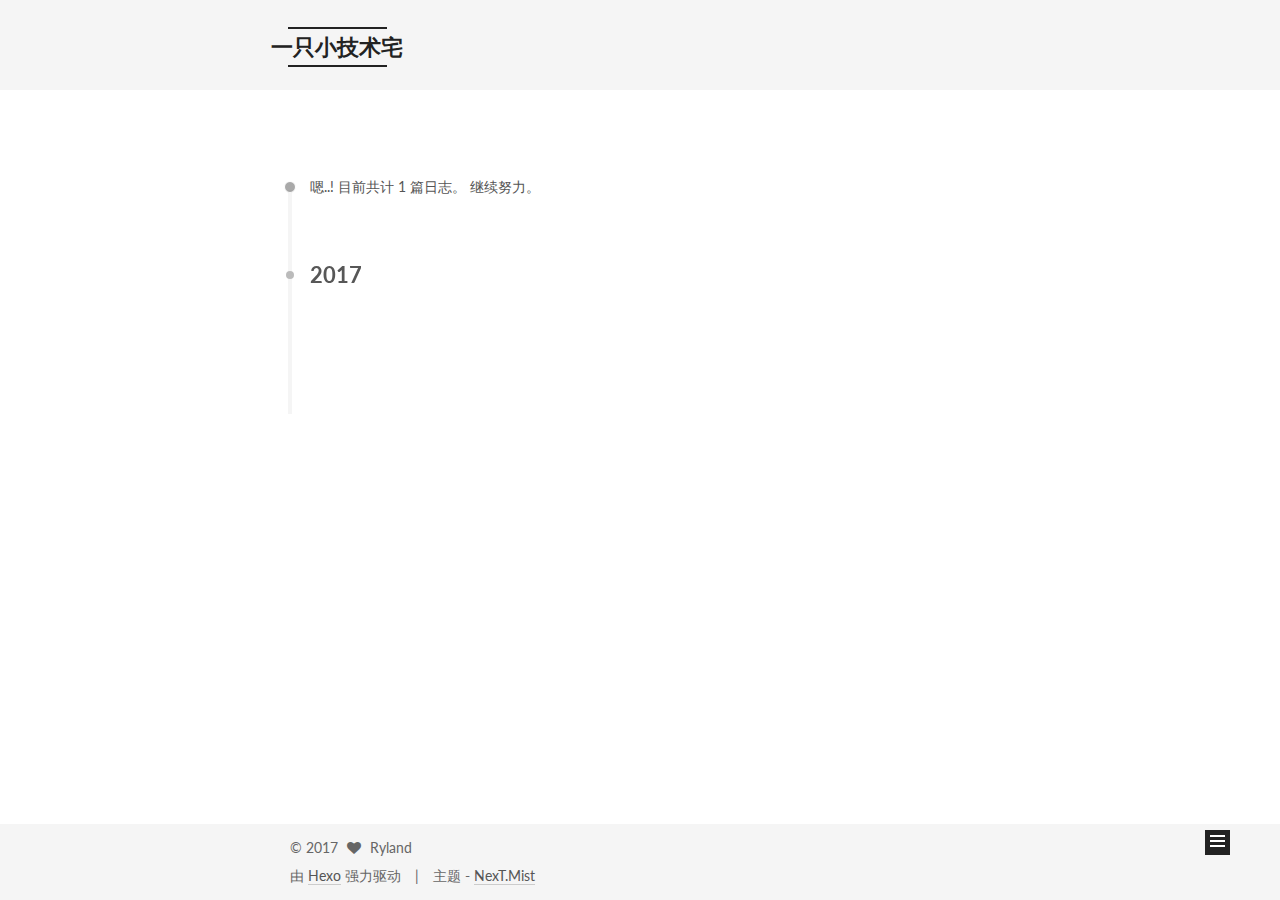
<file: archives/index.html>
<!doctype html>



  


<html class="theme-next mist use-motion" lang="zh-Hans">
<head>
  <meta charset="UTF-8"/>
<meta http-equiv="X-UA-Compatible" content="IE=edge" />
<meta name="viewport" content="width=device-width, initial-scale=1, maximum-scale=1"/>



<meta http-equiv="Cache-Control" content="no-transform" />
<meta http-equiv="Cache-Control" content="no-siteapp" />















  
  
  <link href="/lib/fancybox/source/jquery.fancybox.css?v=2.1.5" rel="stylesheet" type="text/css" />




  
  
  
  

  
    
    
  

  

  

  

  

  
    
    
    <link href="//fonts.googleapis.com/css?family=Lato:300,300italic,400,400italic,700,700italic&subset=latin,latin-ext" rel="stylesheet" type="text/css">
  






<link href="/lib/font-awesome/css/font-awesome.min.css?v=4.6.2" rel="stylesheet" type="text/css" />

<link href="/css/main.css?v=5.1.0" rel="stylesheet" type="text/css" />


  <meta name="keywords" content="Hexo, NexT" />








  <link rel="shortcut icon" type="image/x-icon" href="/favicon.ico?v=5.1.0" />






<meta name="description" content="乐观、爱音乐">
<meta property="og:type" content="website">
<meta property="og:title" content="一只小技术宅">
<meta property="og:url" content="https://ryang1208.github.io/archives/index.html">
<meta property="og:site_name" content="一只小技术宅">
<meta property="og:description" content="乐观、爱音乐">
<meta name="twitter:card" content="summary">
<meta name="twitter:title" content="一只小技术宅">
<meta name="twitter:description" content="乐观、爱音乐">



<script type="text/javascript" id="hexo.configurations">
  var NexT = window.NexT || {};
  var CONFIG = {
    root: '/',
    scheme: 'Mist',
    sidebar: {"position":"left","display":"post"},
    fancybox: true,
    motion: true,
    duoshuo: {
      userId: '0',
      author: '博主'
    },
    algolia: {
      applicationID: '',
      apiKey: '',
      indexName: '',
      hits: {"per_page":10},
      labels: {"input_placeholder":"Search for Posts","hits_empty":"We didn't find any results for the search: ${query}","hits_stats":"${hits} results found in ${time} ms"}
    }
  };
</script>



  <link rel="canonical" href="https://ryang1208.github.io/archives/"/>





  <title> 归档 | 一只小技术宅 </title>
</head>

<body itemscope itemtype="http://schema.org/WebPage" lang="zh-Hans">

  














  
  
    
  

  <div class="container one-collumn sidebar-position-left  page-archive  ">
    <div class="headband"></div>

    <header id="header" class="header" itemscope itemtype="http://schema.org/WPHeader">
      <div class="header-inner"><div class="site-brand-wrapper">
  <div class="site-meta ">
    

    <div class="custom-logo-site-title">
      <a href="/"  class="brand" rel="start">
        <span class="logo-line-before"><i></i></span>
        <span class="site-title">一只小技术宅</span>
        <span class="logo-line-after"><i></i></span>
      </a>
    </div>
      
        <p class="site-subtitle">挣扎在codeing之中无法自拔</p>
      
  </div>

  <div class="site-nav-toggle">
    <button>
      <span class="btn-bar"></span>
      <span class="btn-bar"></span>
      <span class="btn-bar"></span>
    </button>
  </div>
</div>

<nav class="site-nav">
  

  
    <ul id="menu" class="menu">
      
        
        <li class="menu-item menu-item-home">
          <a href="/" rel="section">
            
              <i class="menu-item-icon fa fa-fw fa-home"></i> <br />
            
            首页
          </a>
        </li>
      
        
        <li class="menu-item menu-item-archives">
          <a href="/archives" rel="section">
            
              <i class="menu-item-icon fa fa-fw fa-archive"></i> <br />
            
            归档
          </a>
        </li>
      
        
        <li class="menu-item menu-item-tags">
          <a href="/tags" rel="section">
            
              <i class="menu-item-icon fa fa-fw fa-tags"></i> <br />
            
            标签
          </a>
        </li>
      

      
    </ul>
  

  
</nav>



 </div>
    </header>

    <main id="main" class="main">
      <div class="main-inner">
        <div class="content-wrap">
          <div id="content" class="content">
            

  <section id="posts" class="posts-collapse">
    <span class="archive-move-on"></span>

    <span class="archive-page-counter">
      
      
      
        
      
      嗯..! 目前共计 1 篇日志。 继续努力。
    </span>

    

      
      
      

      
        
        <div class="collection-title">
          <h2 class="archive-year motion-element" id="archive-year-2017">2017</h2>
        </div>
      
      

      

  <article class="post post-type-normal" itemscope itemtype="http://schema.org/Article">
    <header class="post-header">

      <h1 class="post-title">
        
            <a class="post-title-link" href="/2017/02/21/hello-world/" itemprop="url">
              
                <span itemprop="name">Hello World</span>
              
            </a>
        
      </h1>

      <div class="post-meta">
        <time class="post-time" itemprop="dateCreated"
              datetime="2017-02-21T22:09:21+08:00"
              content="2017-02-21" >
          02-21
        </time>
      </div>

    </header>
  </article>



    

  </section>

  


          
          </div>
          


          

        </div>
        
          
  
  <div class="sidebar-toggle">
    <div class="sidebar-toggle-line-wrap">
      <span class="sidebar-toggle-line sidebar-toggle-line-first"></span>
      <span class="sidebar-toggle-line sidebar-toggle-line-middle"></span>
      <span class="sidebar-toggle-line sidebar-toggle-line-last"></span>
    </div>
  </div>

  <aside id="sidebar" class="sidebar">
    <div class="sidebar-inner">

      

      

      <section class="site-overview sidebar-panel sidebar-panel-active">
        <div class="site-author motion-element" itemprop="author" itemscope itemtype="http://schema.org/Person">
          <img class="site-author-image" itemprop="image"
               src="/images/avatar.gif"
               alt="Ryland" />
          <p class="site-author-name" itemprop="name">Ryland</p>
           
              <p class="site-description motion-element" itemprop="description">乐观、爱音乐</p>
          
        </div>
        <nav class="site-state motion-element">
        
          
            <div class="site-state-item site-state-posts">
              <a href="/archives">
                <span class="site-state-item-count">1</span>
                <span class="site-state-item-name">日志</span>
              </a>
            </div>
          

          

          

        </nav>

        

        <div class="links-of-author motion-element">
          
        </div>

        
        

        
        

        


      </section>

      

    </div>
  </aside>


        
      </div>
    </main>

    <footer id="footer" class="footer">
      <div class="footer-inner">
        <div class="copyright" >
  
  &copy; 
  <span itemprop="copyrightYear">2017</span>
  <span class="with-love">
    <i class="fa fa-heart"></i>
  </span>
  <span class="author" itemprop="copyrightHolder">Ryland</span>
</div>


<div class="powered-by">
  由 <a class="theme-link" href="https://hexo.io">Hexo</a> 强力驱动
</div>

<div class="theme-info">
  主题 -
  <a class="theme-link" href="https://github.com/iissnan/hexo-theme-next">
    NexT.Mist
  </a>
</div>


        

        
      </div>
    </footer>

    <div class="back-to-top">
      <i class="fa fa-arrow-up"></i>
    </div>
  </div>

  

<script type="text/javascript">
  if (Object.prototype.toString.call(window.Promise) !== '[object Function]') {
    window.Promise = null;
  }
</script>









  




  
  <script type="text/javascript" src="/lib/jquery/index.js?v=2.1.3"></script>

  
  <script type="text/javascript" src="/lib/fastclick/lib/fastclick.min.js?v=1.0.6"></script>

  
  <script type="text/javascript" src="/lib/jquery_lazyload/jquery.lazyload.js?v=1.9.7"></script>

  
  <script type="text/javascript" src="/lib/velocity/velocity.min.js?v=1.2.1"></script>

  
  <script type="text/javascript" src="/lib/velocity/velocity.ui.min.js?v=1.2.1"></script>

  
  <script type="text/javascript" src="/lib/fancybox/source/jquery.fancybox.pack.js?v=2.1.5"></script>


  


  <script type="text/javascript" src="/js/src/utils.js?v=5.1.0"></script>

  <script type="text/javascript" src="/js/src/motion.js?v=5.1.0"></script>



  
  

  
  
    <script type="text/javascript" id="motion.page.archive">
      $('.archive-year').velocity('transition.slideLeftIn');
    </script>
  


  


  <script type="text/javascript" src="/js/src/bootstrap.js?v=5.1.0"></script>



  



  




	





  





  





  



  
  

  

  

  

  


</body>
</html>
</file>
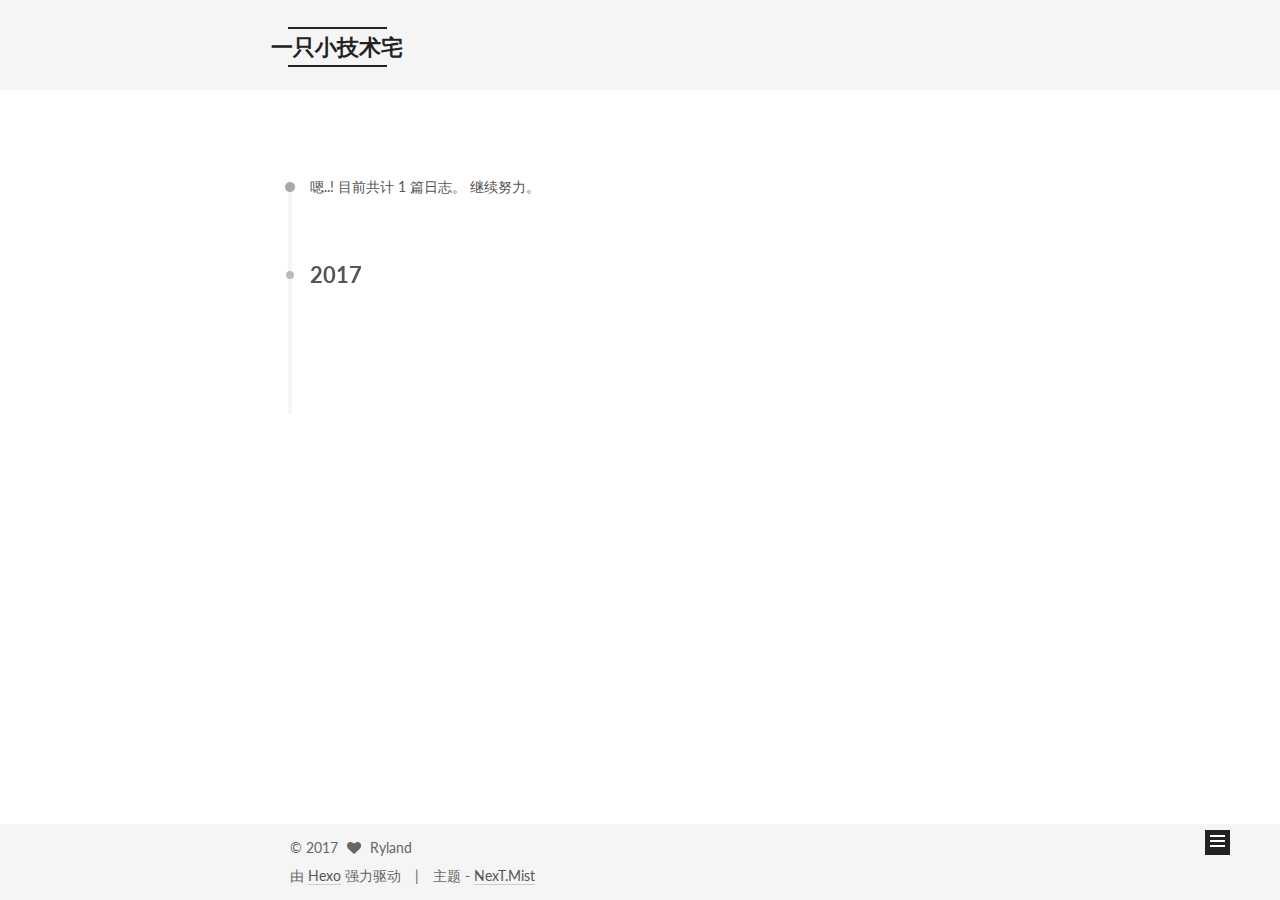
<file: archives/2017/index.html>
<!doctype html>



  


<html class="theme-next mist use-motion" lang="zh-Hans">
<head>
  <meta charset="UTF-8"/>
<meta http-equiv="X-UA-Compatible" content="IE=edge" />
<meta name="viewport" content="width=device-width, initial-scale=1, maximum-scale=1"/>



<meta http-equiv="Cache-Control" content="no-transform" />
<meta http-equiv="Cache-Control" content="no-siteapp" />















  
  
  <link href="/lib/fancybox/source/jquery.fancybox.css?v=2.1.5" rel="stylesheet" type="text/css" />




  
  
  
  

  
    
    
  

  

  

  

  

  
    
    
    <link href="//fonts.googleapis.com/css?family=Lato:300,300italic,400,400italic,700,700italic&subset=latin,latin-ext" rel="stylesheet" type="text/css">
  






<link href="/lib/font-awesome/css/font-awesome.min.css?v=4.6.2" rel="stylesheet" type="text/css" />

<link href="/css/main.css?v=5.1.0" rel="stylesheet" type="text/css" />


  <meta name="keywords" content="Hexo, NexT" />








  <link rel="shortcut icon" type="image/x-icon" href="/favicon.ico?v=5.1.0" />






<meta name="description" content="乐观、爱音乐">
<meta property="og:type" content="website">
<meta property="og:title" content="一只小技术宅">
<meta property="og:url" content="https://ryang1208.github.io/archives/2017/index.html">
<meta property="og:site_name" content="一只小技术宅">
<meta property="og:description" content="乐观、爱音乐">
<meta name="twitter:card" content="summary">
<meta name="twitter:title" content="一只小技术宅">
<meta name="twitter:description" content="乐观、爱音乐">



<script type="text/javascript" id="hexo.configurations">
  var NexT = window.NexT || {};
  var CONFIG = {
    root: '/',
    scheme: 'Mist',
    sidebar: {"position":"left","display":"post"},
    fancybox: true,
    motion: true,
    duoshuo: {
      userId: '0',
      author: '博主'
    },
    algolia: {
      applicationID: '',
      apiKey: '',
      indexName: '',
      hits: {"per_page":10},
      labels: {"input_placeholder":"Search for Posts","hits_empty":"We didn't find any results for the search: ${query}","hits_stats":"${hits} results found in ${time} ms"}
    }
  };
</script>



  <link rel="canonical" href="https://ryang1208.github.io/archives/2017/"/>





  <title> 归档 | 一只小技术宅 </title>
</head>

<body itemscope itemtype="http://schema.org/WebPage" lang="zh-Hans">

  














  
  
    
  

  <div class="container one-collumn sidebar-position-left  page-archive  ">
    <div class="headband"></div>

    <header id="header" class="header" itemscope itemtype="http://schema.org/WPHeader">
      <div class="header-inner"><div class="site-brand-wrapper">
  <div class="site-meta ">
    

    <div class="custom-logo-site-title">
      <a href="/"  class="brand" rel="start">
        <span class="logo-line-before"><i></i></span>
        <span class="site-title">一只小技术宅</span>
        <span class="logo-line-after"><i></i></span>
      </a>
    </div>
      
        <p class="site-subtitle">挣扎在codeing之中无法自拔</p>
      
  </div>

  <div class="site-nav-toggle">
    <button>
      <span class="btn-bar"></span>
      <span class="btn-bar"></span>
      <span class="btn-bar"></span>
    </button>
  </div>
</div>

<nav class="site-nav">
  

  
    <ul id="menu" class="menu">
      
        
        <li class="menu-item menu-item-home">
          <a href="/" rel="section">
            
              <i class="menu-item-icon fa fa-fw fa-home"></i> <br />
            
            首页
          </a>
        </li>
      
        
        <li class="menu-item menu-item-archives">
          <a href="/archives" rel="section">
            
              <i class="menu-item-icon fa fa-fw fa-archive"></i> <br />
            
            归档
          </a>
        </li>
      
        
        <li class="menu-item menu-item-tags">
          <a href="/tags" rel="section">
            
              <i class="menu-item-icon fa fa-fw fa-tags"></i> <br />
            
            标签
          </a>
        </li>
      

      
    </ul>
  

  
</nav>



 </div>
    </header>

    <main id="main" class="main">
      <div class="main-inner">
        <div class="content-wrap">
          <div id="content" class="content">
            

  <section id="posts" class="posts-collapse">
    <span class="archive-move-on"></span>

    <span class="archive-page-counter">
      
      
      
        
      
      嗯..! 目前共计 1 篇日志。 继续努力。
    </span>

    

      
      
      

      
        
        <div class="collection-title">
          <h2 class="archive-year motion-element" id="archive-year-2017">2017</h2>
        </div>
      
      

      

  <article class="post post-type-normal" itemscope itemtype="http://schema.org/Article">
    <header class="post-header">

      <h1 class="post-title">
        
            <a class="post-title-link" href="/2017/02/21/hello-world/" itemprop="url">
              
                <span itemprop="name">Hello World</span>
              
            </a>
        
      </h1>

      <div class="post-meta">
        <time class="post-time" itemprop="dateCreated"
              datetime="2017-02-21T22:09:21+08:00"
              content="2017-02-21" >
          02-21
        </time>
      </div>

    </header>
  </article>



    

  </section>

  


          
          </div>
          


          

        </div>
        
          
  
  <div class="sidebar-toggle">
    <div class="sidebar-toggle-line-wrap">
      <span class="sidebar-toggle-line sidebar-toggle-line-first"></span>
      <span class="sidebar-toggle-line sidebar-toggle-line-middle"></span>
      <span class="sidebar-toggle-line sidebar-toggle-line-last"></span>
    </div>
  </div>

  <aside id="sidebar" class="sidebar">
    <div class="sidebar-inner">

      

      

      <section class="site-overview sidebar-panel sidebar-panel-active">
        <div class="site-author motion-element" itemprop="author" itemscope itemtype="http://schema.org/Person">
          <img class="site-author-image" itemprop="image"
               src="/images/avatar.gif"
               alt="Ryland" />
          <p class="site-author-name" itemprop="name">Ryland</p>
           
              <p class="site-description motion-element" itemprop="description">乐观、爱音乐</p>
          
        </div>
        <nav class="site-state motion-element">
        
          
            <div class="site-state-item site-state-posts">
              <a href="/archives">
                <span class="site-state-item-count">1</span>
                <span class="site-state-item-name">日志</span>
              </a>
            </div>
          

          

          

        </nav>

        

        <div class="links-of-author motion-element">
          
        </div>

        
        

        
        

        


      </section>

      

    </div>
  </aside>


        
      </div>
    </main>

    <footer id="footer" class="footer">
      <div class="footer-inner">
        <div class="copyright" >
  
  &copy; 
  <span itemprop="copyrightYear">2017</span>
  <span class="with-love">
    <i class="fa fa-heart"></i>
  </span>
  <span class="author" itemprop="copyrightHolder">Ryland</span>
</div>


<div class="powered-by">
  由 <a class="theme-link" href="https://hexo.io">Hexo</a> 强力驱动
</div>

<div class="theme-info">
  主题 -
  <a class="theme-link" href="https://github.com/iissnan/hexo-theme-next">
    NexT.Mist
  </a>
</div>


        

        
      </div>
    </footer>

    <div class="back-to-top">
      <i class="fa fa-arrow-up"></i>
    </div>
  </div>

  

<script type="text/javascript">
  if (Object.prototype.toString.call(window.Promise) !== '[object Function]') {
    window.Promise = null;
  }
</script>









  




  
  <script type="text/javascript" src="/lib/jquery/index.js?v=2.1.3"></script>

  
  <script type="text/javascript" src="/lib/fastclick/lib/fastclick.min.js?v=1.0.6"></script>

  
  <script type="text/javascript" src="/lib/jquery_lazyload/jquery.lazyload.js?v=1.9.7"></script>

  
  <script type="text/javascript" src="/lib/velocity/velocity.min.js?v=1.2.1"></script>

  
  <script type="text/javascript" src="/lib/velocity/velocity.ui.min.js?v=1.2.1"></script>

  
  <script type="text/javascript" src="/lib/fancybox/source/jquery.fancybox.pack.js?v=2.1.5"></script>


  


  <script type="text/javascript" src="/js/src/utils.js?v=5.1.0"></script>

  <script type="text/javascript" src="/js/src/motion.js?v=5.1.0"></script>



  
  

  
  
    <script type="text/javascript" id="motion.page.archive">
      $('.archive-year').velocity('transition.slideLeftIn');
    </script>
  


  


  <script type="text/javascript" src="/js/src/bootstrap.js?v=5.1.0"></script>



  



  




	





  





  





  



  
  

  

  

  

  


</body>
</html>
</file>
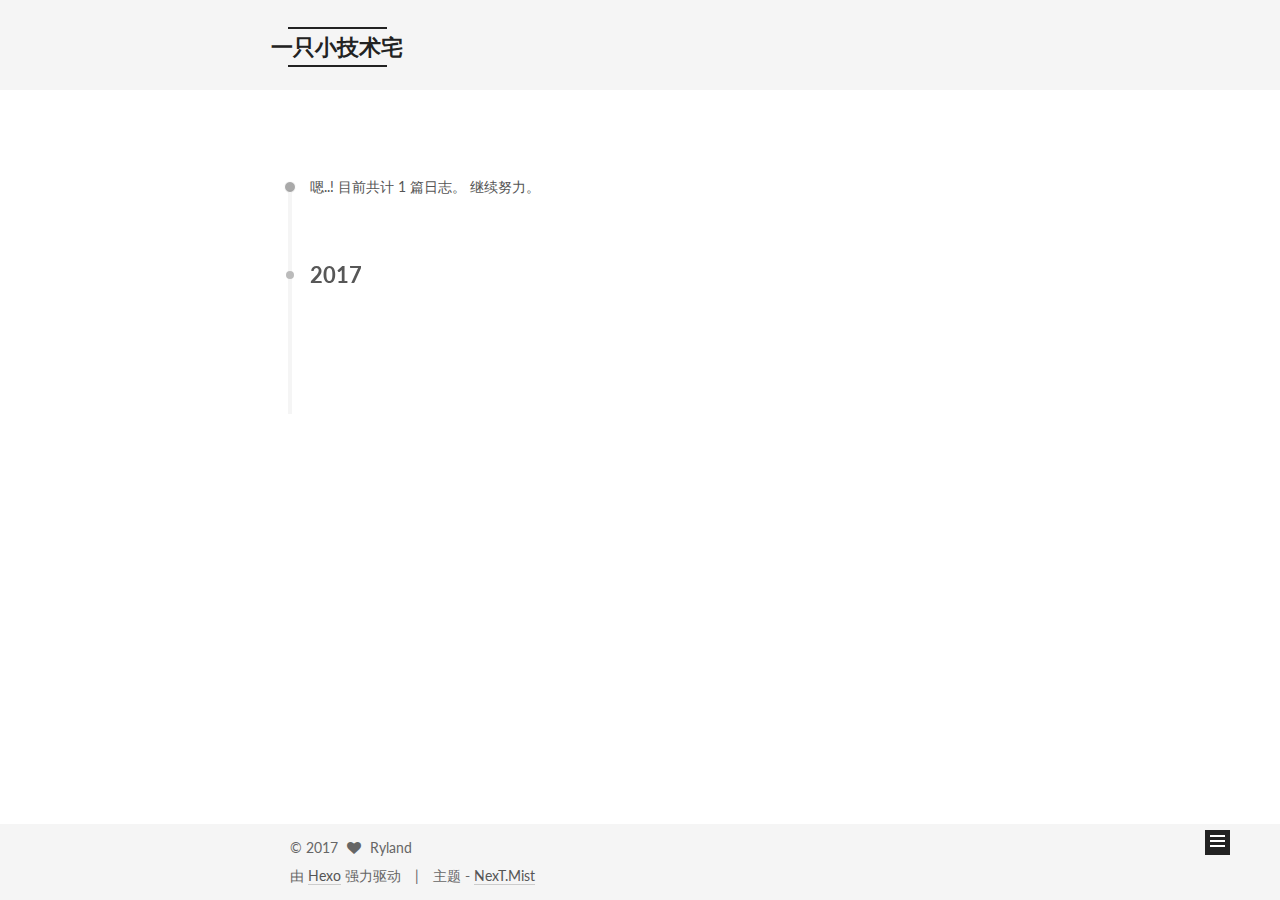
<file: archives/2017/02/index.html>
<!doctype html>



  


<html class="theme-next mist use-motion" lang="zh-Hans">
<head>
  <meta charset="UTF-8"/>
<meta http-equiv="X-UA-Compatible" content="IE=edge" />
<meta name="viewport" content="width=device-width, initial-scale=1, maximum-scale=1"/>



<meta http-equiv="Cache-Control" content="no-transform" />
<meta http-equiv="Cache-Control" content="no-siteapp" />















  
  
  <link href="/lib/fancybox/source/jquery.fancybox.css?v=2.1.5" rel="stylesheet" type="text/css" />




  
  
  
  

  
    
    
  

  

  

  

  

  
    
    
    <link href="//fonts.googleapis.com/css?family=Lato:300,300italic,400,400italic,700,700italic&subset=latin,latin-ext" rel="stylesheet" type="text/css">
  






<link href="/lib/font-awesome/css/font-awesome.min.css?v=4.6.2" rel="stylesheet" type="text/css" />

<link href="/css/main.css?v=5.1.0" rel="stylesheet" type="text/css" />


  <meta name="keywords" content="Hexo, NexT" />








  <link rel="shortcut icon" type="image/x-icon" href="/favicon.ico?v=5.1.0" />






<meta name="description" content="乐观、爱音乐">
<meta property="og:type" content="website">
<meta property="og:title" content="一只小技术宅">
<meta property="og:url" content="https://ryang1208.github.io/archives/2017/02/index.html">
<meta property="og:site_name" content="一只小技术宅">
<meta property="og:description" content="乐观、爱音乐">
<meta name="twitter:card" content="summary">
<meta name="twitter:title" content="一只小技术宅">
<meta name="twitter:description" content="乐观、爱音乐">



<script type="text/javascript" id="hexo.configurations">
  var NexT = window.NexT || {};
  var CONFIG = {
    root: '/',
    scheme: 'Mist',
    sidebar: {"position":"left","display":"post"},
    fancybox: true,
    motion: true,
    duoshuo: {
      userId: '0',
      author: '博主'
    },
    algolia: {
      applicationID: '',
      apiKey: '',
      indexName: '',
      hits: {"per_page":10},
      labels: {"input_placeholder":"Search for Posts","hits_empty":"We didn't find any results for the search: ${query}","hits_stats":"${hits} results found in ${time} ms"}
    }
  };
</script>



  <link rel="canonical" href="https://ryang1208.github.io/archives/2017/02/"/>





  <title> 归档 | 一只小技术宅 </title>
</head>

<body itemscope itemtype="http://schema.org/WebPage" lang="zh-Hans">

  














  
  
    
  

  <div class="container one-collumn sidebar-position-left  page-archive  ">
    <div class="headband"></div>

    <header id="header" class="header" itemscope itemtype="http://schema.org/WPHeader">
      <div class="header-inner"><div class="site-brand-wrapper">
  <div class="site-meta ">
    

    <div class="custom-logo-site-title">
      <a href="/"  class="brand" rel="start">
        <span class="logo-line-before"><i></i></span>
        <span class="site-title">一只小技术宅</span>
        <span class="logo-line-after"><i></i></span>
      </a>
    </div>
      
        <p class="site-subtitle">挣扎在codeing之中无法自拔</p>
      
  </div>

  <div class="site-nav-toggle">
    <button>
      <span class="btn-bar"></span>
      <span class="btn-bar"></span>
      <span class="btn-bar"></span>
    </button>
  </div>
</div>

<nav class="site-nav">
  

  
    <ul id="menu" class="menu">
      
        
        <li class="menu-item menu-item-home">
          <a href="/" rel="section">
            
              <i class="menu-item-icon fa fa-fw fa-home"></i> <br />
            
            首页
          </a>
        </li>
      
        
        <li class="menu-item menu-item-archives">
          <a href="/archives" rel="section">
            
              <i class="menu-item-icon fa fa-fw fa-archive"></i> <br />
            
            归档
          </a>
        </li>
      
        
        <li class="menu-item menu-item-tags">
          <a href="/tags" rel="section">
            
              <i class="menu-item-icon fa fa-fw fa-tags"></i> <br />
            
            标签
          </a>
        </li>
      

      
    </ul>
  

  
</nav>



 </div>
    </header>

    <main id="main" class="main">
      <div class="main-inner">
        <div class="content-wrap">
          <div id="content" class="content">
            

  <section id="posts" class="posts-collapse">
    <span class="archive-move-on"></span>

    <span class="archive-page-counter">
      
      
      
        
      
      嗯..! 目前共计 1 篇日志。 继续努力。
    </span>

    

      
      
      

      
        
        <div class="collection-title">
          <h2 class="archive-year motion-element" id="archive-year-2017">2017</h2>
        </div>
      
      

      

  <article class="post post-type-normal" itemscope itemtype="http://schema.org/Article">
    <header class="post-header">

      <h1 class="post-title">
        
            <a class="post-title-link" href="/2017/02/21/hello-world/" itemprop="url">
              
                <span itemprop="name">Hello World</span>
              
            </a>
        
      </h1>

      <div class="post-meta">
        <time class="post-time" itemprop="dateCreated"
              datetime="2017-02-21T22:09:21+08:00"
              content="2017-02-21" >
          02-21
        </time>
      </div>

    </header>
  </article>



    

  </section>

  


          
          </div>
          


          

        </div>
        
          
  
  <div class="sidebar-toggle">
    <div class="sidebar-toggle-line-wrap">
      <span class="sidebar-toggle-line sidebar-toggle-line-first"></span>
      <span class="sidebar-toggle-line sidebar-toggle-line-middle"></span>
      <span class="sidebar-toggle-line sidebar-toggle-line-last"></span>
    </div>
  </div>

  <aside id="sidebar" class="sidebar">
    <div class="sidebar-inner">

      

      

      <section class="site-overview sidebar-panel sidebar-panel-active">
        <div class="site-author motion-element" itemprop="author" itemscope itemtype="http://schema.org/Person">
          <img class="site-author-image" itemprop="image"
               src="/images/avatar.gif"
               alt="Ryland" />
          <p class="site-author-name" itemprop="name">Ryland</p>
           
              <p class="site-description motion-element" itemprop="description">乐观、爱音乐</p>
          
        </div>
        <nav class="site-state motion-element">
        
          
            <div class="site-state-item site-state-posts">
              <a href="/archives">
                <span class="site-state-item-count">1</span>
                <span class="site-state-item-name">日志</span>
              </a>
            </div>
          

          

          

        </nav>

        

        <div class="links-of-author motion-element">
          
        </div>

        
        

        
        

        


      </section>

      

    </div>
  </aside>


        
      </div>
    </main>

    <footer id="footer" class="footer">
      <div class="footer-inner">
        <div class="copyright" >
  
  &copy; 
  <span itemprop="copyrightYear">2017</span>
  <span class="with-love">
    <i class="fa fa-heart"></i>
  </span>
  <span class="author" itemprop="copyrightHolder">Ryland</span>
</div>


<div class="powered-by">
  由 <a class="theme-link" href="https://hexo.io">Hexo</a> 强力驱动
</div>

<div class="theme-info">
  主题 -
  <a class="theme-link" href="https://github.com/iissnan/hexo-theme-next">
    NexT.Mist
  </a>
</div>


        

        
      </div>
    </footer>

    <div class="back-to-top">
      <i class="fa fa-arrow-up"></i>
    </div>
  </div>

  

<script type="text/javascript">
  if (Object.prototype.toString.call(window.Promise) !== '[object Function]') {
    window.Promise = null;
  }
</script>









  




  
  <script type="text/javascript" src="/lib/jquery/index.js?v=2.1.3"></script>

  
  <script type="text/javascript" src="/lib/fastclick/lib/fastclick.min.js?v=1.0.6"></script>

  
  <script type="text/javascript" src="/lib/jquery_lazyload/jquery.lazyload.js?v=1.9.7"></script>

  
  <script type="text/javascript" src="/lib/velocity/velocity.min.js?v=1.2.1"></script>

  
  <script type="text/javascript" src="/lib/velocity/velocity.ui.min.js?v=1.2.1"></script>

  
  <script type="text/javascript" src="/lib/fancybox/source/jquery.fancybox.pack.js?v=2.1.5"></script>


  


  <script type="text/javascript" src="/js/src/utils.js?v=5.1.0"></script>

  <script type="text/javascript" src="/js/src/motion.js?v=5.1.0"></script>



  
  

  
  
    <script type="text/javascript" id="motion.page.archive">
      $('.archive-year').velocity('transition.slideLeftIn');
    </script>
  


  


  <script type="text/javascript" src="/js/src/bootstrap.js?v=5.1.0"></script>



  



  




	





  





  





  



  
  

  

  

  

  


</body>
</html>
</file>
<file: css/main.css>
/* normalize.css v3.0.2 | MIT License | git.io/normalize */
html {
  font-family: sans-serif; /* 1 */
  -ms-text-size-adjust: 100%; /* 2 */
  -webkit-text-size-adjust: 100%; /* 2 */
}
body {
  margin: 0;
}
article,
aside,
details,
figcaption,
figure,
footer,
header,
hgroup,
main,
menu,
nav,
section,
summary {
  display: block;
}
audio,
canvas,
progress,
video {
  display: inline-block; /* 1 */
  vertical-align: baseline; /* 2 */
}
audio:not([controls]) {
  display: none;
  height: 0;
}
[hidden],
template {
  display: none;
}
a {
  background-color: transparent;
}
a:active,
a:hover {
  outline: 0;
}
abbr[title] {
  border-bottom: 1px dotted;
}
b,
strong {
  font-weight: bold;
}
dfn {
  font-style: italic;
}
h1 {
  font-size: 2em;
  margin: 0.67em 0;
}
mark {
  background: #ff0;
  color: #000;
}
small {
  font-size: 80%;
}
sub,
sup {
  font-size: 75%;
  line-height: 0;
  position: relative;
  vertical-align: baseline;
}
sup {
  top: -0.5em;
}
sub {
  bottom: -0.25em;
}
img {
  border: 0;
}
svg:not(:root) {
  overflow: hidden;
}
figure {
  margin: 1em 40px;
}
hr {
  -moz-box-sizing: content-box;
  box-sizing: content-box;
  height: 0;
}
pre {
  overflow: auto;
}
code,
kbd,
pre,
samp {
  font-family: monospace, monospace;
  font-size: 1em;
}
button,
input,
optgroup,
select,
textarea {
  color: inherit; /* 1 */
  font: inherit; /* 2 */
  margin: 0; /* 3 */
}
button {
  overflow: visible;
}
button,
select {
  text-transform: none;
}
button,
html input[type="button"],
input[type="reset"],
input[type="submit"] {
  -webkit-appearance: button; /* 2 */
  cursor: pointer; /* 3 */
}
button[disabled],
html input[disabled] {
  cursor: default;
}
button::-moz-focus-inner,
input::-moz-focus-inner {
  border: 0;
  padding: 0;
}
input {
  line-height: normal;
}
input[type="checkbox"],
input[type="radio"] {
  box-sizing: border-box; /* 1 */
  padding: 0; /* 2 */
}
input[type="number"]::-webkit-inner-spin-button,
input[type="number"]::-webkit-outer-spin-button {
  height: auto;
}
input[type="search"] {
  -webkit-appearance: textfield; /* 1 */
  -moz-box-sizing: content-box;
  -webkit-box-sizing: content-box; /* 2 */
  box-sizing: content-box;
}
input[type="search"]::-webkit-search-cancel-button,
input[type="search"]::-webkit-search-decoration {
  -webkit-appearance: none;
}
fieldset {
  border: 1px solid #c0c0c0;
  margin: 0 2px;
  padding: 0.35em 0.625em 0.75em;
}
legend {
  border: 0; /* 1 */
  padding: 0; /* 2 */
}
textarea {
  overflow: auto;
}
optgroup {
  font-weight: bold;
}
table {
  border-collapse: collapse;
  border-spacing: 0;
}
td,
th {
  padding: 0;
}
::selection {
  background: #262a30;
  color: #fff;
}
body {
  position: relative;
  font-family: 'Lato', "PingFang SC", "Microsoft YaHei", sans-serif;
  font-size: 14px;
  line-height: 2;
  color: #555;
  background: #fff;
}
@media (max-width: 767px) {
  body {
    padding-right: 0 !important;
  }
}
@media (min-width: 768px) and (max-width: 991px) {
  body {
    padding-right: 0 !important;
  }
}
@media (min-width: 1600px) {
  body {
    font-size: 16px;
  }
}
h1,
h2,
h3,
h4,
h5,
h6 {
  margin: 0;
  padding: 0;
  font-weight: bold;
  line-height: 1.5;
  font-family: 'Lato', "PingFang SC", "Microsoft YaHei", sans-serif;
}
h2,
h3,
h4,
h5,
h6 {
  margin: 20px 0 15px;
}
h1 {
  font-size: 24px;
}
@media (max-width: 767px) {
  h1 {
    font-size: 20px;
  }
}
h2 {
  font-size: 22px;
}
@media (max-width: 767px) {
  h2 {
    font-size: 18px;
  }
}
h3 {
  font-size: 20px;
}
@media (max-width: 767px) {
  h3 {
    font-size: 16px;
  }
}
h4 {
  font-size: 18px;
}
@media (max-width: 767px) {
  h4 {
    font-size: 14px;
  }
}
h5 {
  font-size: 16px;
}
@media (max-width: 767px) {
  h5 {
    font-size: 12px;
  }
}
h6 {
  font-size: 14px;
}
@media (max-width: 767px) {
  h6 {
    font-size: 10px;
  }
}
p {
  margin: 0 0 25px 0;
}
a {
  color: #555;
  text-decoration: none;
  border-bottom: 1px solid #999;
  word-wrap: break-word;
}
a:hover {
  color: #222;
  border-bottom-color: #222;
}
ul {
  list-style: none;
}
blockquote {
  margin: 0;
  padding: 0;
}
img {
  display: block;
  margin: auto;
  max-width: 100%;
  height: auto;
}
hr {
  margin: 40px 0;
  height: 3px;
  border: none;
  background-color: #ddd;
  background-image: repeating-linear-gradient(-45deg, #fff, #fff 4px, transparent 4px, transparent 8px);
}
blockquote {
  padding: 0 15px;
  color: #666;
  border-left: 4px solid #ddd;
}
blockquote cite::before {
  content: "-";
  padding: 0 5px;
}
dt {
  font-weight: 700;
}
dd {
  margin: 0;
  padding: 0;
}
.text-left {
  text-align: left;
}
.text-center {
  text-align: center;
}
.text-right {
  text-align: right;
}
.text-justify {
  text-align: justify;
}
.text-nowrap {
  white-space: nowrap;
}
.text-lowercase {
  text-transform: lowercase;
}
.text-uppercase {
  text-transform: uppercase;
}
.text-capitalize {
  text-transform: capitalize;
}
.center-block {
  display: block;
  margin-left: auto;
  margin-right: auto;
}
.clearfix:before,
.clearfix:after {
  content: " ";
  display: table;
}
.clearfix:after {
  clear: both;
}
.pullquote {
  width: 45%;
}
.pullquote.left {
  float: left;
  margin-left: 5px;
  margin-right: 10px;
}
.pullquote.right {
  float: right;
  margin-left: 10px;
  margin-right: 5px;
}
.affix.affix.affix {
  position: fixed;
}
.translation {
  margin-top: -20px;
  font-size: 14px;
  color: #999;
}
.scrollbar-measure {
  width: 100px;
  height: 100px;
  overflow: scroll;
  position: absolute;
  top: -9999px;
}
.use-motion .motion-element {
  opacity: 0;
}
#local-search-input {
  padding: 3px;
  border: none;
  text-indent: 14px;
  border-radius: 0;
  width: 140px;
  outline: none;
  border-bottom: 1px solid #999;
  background: inherit;
  opacity: 0.5;
}
#local-search-input:focus {
  opacity: 1;
}
.search-icon {
  position: absolute;
  top: 9px;
}
table {
  margin: 20px 0;
  width: 100%;
  border-collapse: collapse;
  border-spacing: 0;
  border: 1px solid #ddd;
  font-size: 14px;
  table-layout: fixed;
  word-wrap: break-all;
}
table>tbody>tr:nth-of-type(odd) {
  background-color: #f9f9f9;
}
table>tbody>tr:hover {
  background-color: #f5f5f5;
}
caption,
th,
td {
  padding: 8px;
  text-align: left;
  vertical-align: middle;
  font-weight: normal;
}
th,
td {
  border-bottom: 3px solid #ddd;
  border-right: 1px solid #eee;
}
th {
  padding-bottom: 10px;
  font-weight: 700;
}
td {
  border-bottom-width: 1px;
}
html,
body {
  height: 100%;
}
.container {
  position: relative;
  min-height: 100%;
}
.header-inner {
  margin: 0 auto;
  padding: 100px 0 70px;
  width: 700px;
}
@media (min-width: 1600px) {
  .container .header-inner {
    width: 900px;
  }
}
.main {
  padding-bottom: 150px;
}
.main-inner {
  margin: 0 auto;
  width: 700px;
}
@media (min-width: 1600px) {
  .container .main-inner {
    width: 900px;
  }
}
.footer {
  position: absolute;
  left: 0;
  bottom: 0;
  width: 100%;
  min-height: 50px;
}
.footer-inner {
  box-sizing: border-box;
  margin: 20px auto;
  width: 700px;
}
@media (min-width: 1600px) {
  .container .footer-inner {
    width: 900px;
  }
}
pre,
.highlight {
  overflow: auto;
  margin: 20px 0;
  padding: 0;
  font-size: 13px;
  color: #4d4d4c;
  background: #f7f7f7;
  line-height: 1.6;
}
pre,
code {
  font-family: consolas, Menlo, "PingFang SC", "Microsoft YaHei", monospace;
}
code {
  padding: 2px 4px;
  word-wrap: break-word;
  color: #4d4d4c;
  background: #f7f7f7;
  border-radius: 3px;
  font-size: 13px;
}
pre code {
  padding: 0;
  color: #4d4d4c;
  background: none;
  text-shadow: none;
}
.highlight {
  border-radius: 1px;
}
.highlight pre {
  border: none;
  margin: 0;
  padding: 10px 0;
}
.highlight table {
  margin: 0;
  width: auto;
  border: none;
}
.highlight td {
  border: none;
  padding: 0;
}
.highlight figcaption {
  font-size: 1em;
  color: #4d4d4c;
  line-height: 1em;
  margin-bottom: 1em;
}
.highlight figcaption:before,
.highlight figcaption:after {
  content: " ";
  display: table;
}
.highlight figcaption:after {
  clear: both;
}
.highlight figcaption a {
  float: right;
  color: #4d4d4c;
}
.highlight figcaption a:hover {
  border-bottom-color: #4d4d4c;
}
.highlight .gutter pre {
  padding-left: 10px;
  padding-right: 10px;
  color: #869194;
  text-align: right;
  background-color: #eff2f3;
}
.highlight .code pre {
  padding-left: 10px;
  padding-right: 10px;
  background-color: #f7f7f7;
}
.highlight .line {
  height: 20px;
}
.gutter {
  -webkit-user-select: none;
  -moz-user-select: none;
  -ms-user-select: none;
  user-select: none;
}
.gist table {
  width: auto;
}
.gist table td {
  border: none;
}
pre .deletion {
  background: #fdd;
}
pre .addition {
  background: #dfd;
}
pre .meta {
  color: #8959a8;
}
pre .comment {
  color: #8e908c;
}
pre .variable,
pre .attribute,
pre .tag,
pre .regexp,
pre .ruby .constant,
pre .xml .tag .title,
pre .xml .pi,
pre .xml .doctype,
pre .html .doctype,
pre .css .id,
pre .css .class,
pre .css .pseudo {
  color: #c82829;
}
pre .number,
pre .preprocessor,
pre .built_in,
pre .literal,
pre .params,
pre .constant,
pre .command {
  color: #f5871f;
}
pre .ruby .class .title,
pre .css .rules .attribute,
pre .string,
pre .value,
pre .inheritance,
pre .header,
pre .ruby .symbol,
pre .xml .cdata,
pre .special,
pre .number,
pre .formula {
  color: #718c00;
}
pre .title,
pre .css .hexcolor {
  color: #3e999f;
}
pre .function,
pre .python .decorator,
pre .python .title,
pre .ruby .function .title,
pre .ruby .title .keyword,
pre .perl .sub,
pre .javascript .title,
pre .coffeescript .title {
  color: #4271ae;
}
pre .keyword,
pre .javascript .function {
  color: #8959a8;
}
.full-image.full-image.full-image {
  border: none;
  max-width: 100%;
  width: auto;
  margin: 20px auto;
}
@media (min-width: 992px) {
  .full-image.full-image.full-image {
    max-width: none;
    width: 110%;
    margin: 25px -5%;
  }
}
.blockquote-center,
.page-home .post-type-quote blockquote,
.page-post-detail .post-type-quote blockquote {
  position: relative;
  margin: 40px 0;
  padding: 0;
  border-left: none;
  text-align: center;
}
.blockquote-center::before,
.page-home .post-type-quote blockquote::before,
.page-post-detail .post-type-quote blockquote::before,
.blockquote-center::after,
.page-home .post-type-quote blockquote::after,
.page-post-detail .post-type-quote blockquote::after {
  position: absolute;
  content: ' ';
  display: block;
  width: 100%;
  height: 24px;
  opacity: 0.2;
  background-repeat: no-repeat;
  background-position: 0 -6px;
  background-size: 22px 22px;
}
.blockquote-center::before,
.page-home .post-type-quote blockquote::before,
.page-post-detail .post-type-quote blockquote::before {
  top: -20px;
  background-image: url("../images/quote-l.svg");
  border-top: 1px solid #ccc;
}
.blockquote-center::after,
.page-home .post-type-quote blockquote::after,
.page-post-detail .post-type-quote blockquote::after {
  bottom: -20px;
  background-image: url("../images/quote-r.svg");
  border-bottom: 1px solid #ccc;
  background-position: 100% 8px;
}
.blockquote-center p,
.page-home .post-type-quote blockquote p,
.page-post-detail .post-type-quote blockquote p,
.blockquote-center div,
.page-home .post-type-quote blockquote div,
.page-post-detail .post-type-quote blockquote div {
  text-align: center;
}
.post .post-body .group-picture img {
  box-sizing: border-box;
  padding: 0 3px;
  border: none;
}
.post .group-picture-row {
  overflow: hidden;
  margin-top: 6px;
}
.post .group-picture-row:first-child {
  margin-top: 0;
}
.post .group-picture-column {
  float: left;
}
.page-post-detail .post-body .group-picture-column {
  float: none;
  margin-top: 10px;
  width: auto !important;
}
.page-post-detail .post-body .group-picture-column img {
  margin: 0 auto;
}
.page-archive .group-picture-container {
  overflow: hidden;
}
.page-archive .group-picture-row {
  float: left;
}
.page-archive .group-picture-row:first-child {
  margin-top: 6px;
}
.page-archive .group-picture-column {
  max-width: 150px;
  max-height: 150px;
}
.note {
  padding: 20px;
  margin: 20px 0;
  border: 1px solid #eee;
  border-left-width: 5px;
  border-radius: 3px;
}
.note h2,
.note h3,
.note h4,
.note h5,
.note h6 {
  margin-top: 0;
  margin-bottom: 5px;
}
.note p:last-child {
  margin-bottom: 0;
}
.note code {
  border-radius: 3px;
}
.note+.note {
  margin-top: -5px;
}
.default {
  border-left-color: #777;
}
.default h2,
.default h3,
.default h4,
.default h5,
.default h6 {
  color: #777;
}
.primary {
  border-left-color: #428bca;
}
.primary h2,
.primary h3,
.primary h4,
.primary h5,
.primary h6 {
  color: #428bca;
}
.success {
  border-left-color: #5cb85c;
}
.success h2,
.success h3,
.success h4,
.success h5,
.success h6 {
  color: #5cb85c;
}
.danger {
  border-left-color: #d9534f;
}
.danger h2,
.danger h3,
.danger h4,
.danger h5,
.danger h6 {
  color: #d9534f;
}
.warning {
  border-left-color: #f0ad4e;
}
.warning h2,
.warning h3,
.warning h4,
.warning h5,
.warning h6 {
  color: #f0ad4e;
}
.info {
  border-left-color: #5bc0de;
}
.info h2,
.info h3,
.info h4,
.info h5,
.info h6 {
  color: #5bc0de;
}
.btn {
  display: inline-block;
  padding: 0 20px;
  font-size: 14px;
  color: #fff;
  background: #222;
  border: 2px solid #222;
  text-decoration: none;
  border-radius: 0;
  transition-property: background-color;
  transition-duration: 0.2s;
  transition-timing-function: ease-in-out;
  transition-delay: 0s;
}
.btn:hover,
.post-more-link .btn:hover {
  border-color: #222;
  color: #222;
  background: #fff;
}
.btn-bar {
  display: block;
  width: 22px;
  height: 2px;
  background: #555;
  border-radius: 1px;
}
.btn-bar+.btn-bar {
  margin-top: 4px;
}
.pagination {
  margin: 120px 0 40px;
  text-align: center;
  border-top: 1px solid #eee;
}
.page-number-basic,
.pagination .prev,
.pagination .next,
.pagination .page-number,
.pagination .space {
  display: inline-block;
  position: relative;
  top: -1px;
  margin: 0 10px;
  padding: 0 10px;
  line-height: 30px;
}
@media (max-width: 767px) {
  .page-number-basic,
  .pagination .prev,
  .pagination .next,
  .pagination .page-number,
  .pagination .space {
    margin: 0 5px;
  }
}
.pagination .prev,
.pagination .next,
.pagination .page-number {
  border-bottom: 0;
  border-top: 1px solid #eee;
  transition-property: border-color;
  transition-duration: 0.2s;
  transition-timing-function: ease-in-out;
  transition-delay: 0s;
}
.pagination .prev:hover,
.pagination .next:hover,
.pagination .page-number:hover {
  border-top-color: #222;
}
.pagination .space {
  padding: 0;
  margin: 0;
}
.pagination .prev {
  margin-left: 0;
}
.pagination .next {
  margin-right: 0;
}
.pagination .page-number.current {
  color: #fff;
  background: #ccc;
  border-top-color: #ccc;
}
@media (max-width: 767px) {
  .pagination {
    border-top: none;
  }
  .pagination .prev,
  .pagination .next,
  .pagination .page-number {
    margin-bottom: 10px;
    border-top: 0;
    border-bottom: 1px solid #eee;
  }
  .pagination .prev:hover,
  .pagination .next:hover,
  .pagination .page-number:hover {
    border-bottom-color: #222;
  }
}
.comments {
  margin: 60px 20px 0;
}
.tag-cloud {
  text-align: center;
}
.tag-cloud a {
  display: inline-block;
  margin: 10px;
}
.back-to-top {
  box-sizing: border-box;
  position: fixed;
  bottom: -100px;
  right: 50px;
  z-index: 1050;
  padding: 0 6px;
  width: 25px;
  background: #222;
  font-size: 12px;
  opacity: 1;
  color: #fff;
  cursor: pointer;
  text-align: center;
  -webkit-transform: translateZ(0);
  transition-property: bottom;
  transition-duration: 0.2s;
  transition-timing-function: ease-in-out;
  transition-delay: 0s;
}
@media (max-width: 767px) {
  .back-to-top {
    display: none;
  }
}
@media (min-width: 768px) and (max-width: 991px) {
  .back-to-top {
    display: none;
  }
}
.back-to-top.back-to-top-on {
  bottom: 19px;
}
.header {
  background: #fff;
}
.header-inner {
  position: relative;
}
.headband {
  height: 3px;
  background: #222;
}
.site-meta {
  margin: 0;
  text-align: left;
}
@media (max-width: 767px) {
  .site-meta {
    text-align: center;
  }
}
.brand {
  position: relative;
  display: inline-block;
  padding: 0 40px;
  color: #222;
  background: #222;
  border-bottom: none;
}
.brand:hover {
  color: #222;
}
.logo {
  display: inline-block;
  margin-right: 5px;
  line-height: 36px;
  vertical-align: top;
}
.site-title {
  display: inline-block;
  vertical-align: top;
  line-height: 36px;
  font-size: 20px;
  font-weight: normal;
  font-family: 'Lato', "PingFang SC", "Microsoft YaHei", sans-serif;
}
.site-subtitle {
  margin-top: 10px;
  font-size: 13px;
  color: #999;
}
.use-motion .brand {
  opacity: 0;
}
.use-motion .logo,
.use-motion .site-title,
.use-motion .site-subtitle {
  opacity: 0;
  position: relative;
  top: -10px;
}
.site-nav-toggle {
  display: none;
  position: absolute;
  top: 10px;
  left: 10px;
}
@media (max-width: 767px) {
  .site-nav-toggle {
    display: block;
  }
}
.site-nav-toggle button {
  margin-top: 2px;
  padding: 9px 10px;
  background: transparent;
  border: none;
}
@media (max-width: 767px) {
  .site-nav {
    display: none;
    margin: 0 -10px;
    padding: 0 10px;
    clear: both;
    border-top: 1px solid #ddd;
  }
}
@media (min-width: 768px) and (max-width: 991px) {
  .site-nav {
    display: block !important;
  }
}
@media (min-width: 992px) {
  .site-nav {
    display: block !important;
  }
}
.menu {
  margin-top: 20px;
  padding-left: 0;
  text-align: center;
}
.menu .menu-item {
  display: inline-block;
  margin: 0 10px;
}
@media screen and (max-width: 767px) {
  .menu .menu-item {
    margin-top: 10px;
  }
}
.menu .menu-item a {
  display: block;
  font-size: 13px;
  text-transform: capitalize;
  line-height: inherit;
  border-bottom: 1px solid transparent;
  transition-property: border-color;
  transition-duration: 0.2s;
  transition-timing-function: ease-in-out;
  transition-delay: 0s;
}
.menu .menu-item a:hover {
  border-bottom-color: #222;
}
.menu .menu-item .fa {
  margin-right: 5px;
}
.use-motion .menu-item {
  opacity: 0;
}
.post-body {
  font-family: 'Lato', "PingFang SC", "Microsoft YaHei", sans-serif;
}
@media (max-width: 767px) {
  .post-body {
    word-break: break-word;
  }
}
.post-body .fancybox img {
  display: block !important;
  margin: 0 auto;
  cursor: pointer;
  cursor: zoom-in;
  cursor: -webkit-zoom-in;
}
.post-body .image-caption,
.post-body .figure .caption {
  margin: 10px auto 15px;
  text-align: center;
  font-size: 14px;
  color: #999;
  font-weight: bold;
  line-height: 1;
}
.post-sticky-flag {
  display: inline-block;
  font-size: 16px;
  -ms-transform: rotate(30deg);
  -webkit-transform: rotate(30deg);
  -moz-transform: rotate(30deg);
  -ms-transform: rotate(30deg);
  -o-transform: rotate(30deg);
  transform: rotate(30deg);
}
.posts-expand {
  padding-top: 40px;
}
@media (max-width: 767px) {
  .posts-expand {
    margin: 0 20px;
  }
  .post-body pre,
  .post-body .highlight {
    padding: 10px;
  }
  .post-body pre .gutter pre,
  .post-body .highlight .gutter pre {
    padding-right: 10px;
  }
}
@media (min-width: 992px) {
  .posts-expand .post-body {
    text-align: justify;
  }
}
.posts-expand .post-body h2,
.posts-expand .post-body h3,
.posts-expand .post-body h4,
.posts-expand .post-body h5,
.posts-expand .post-body h6 {
  padding-top: 10px;
}
.posts-expand .post-body h2 .header-anchor,
.posts-expand .post-body h3 .header-anchor,
.posts-expand .post-body h4 .header-anchor,
.posts-expand .post-body h5 .header-anchor,
.posts-expand .post-body h6 .header-anchor {
  float: right;
  margin-left: 10px;
  color: #ccc;
  border-bottom-style: none;
  visibility: hidden;
}
.posts-expand .post-body h2 .header-anchor:hover,
.posts-expand .post-body h3 .header-anchor:hover,
.posts-expand .post-body h4 .header-anchor:hover,
.posts-expand .post-body h5 .header-anchor:hover,
.posts-expand .post-body h6 .header-anchor:hover {
  color: inherit;
}
.posts-expand .post-body h2:hover .header-anchor,
.posts-expand .post-body h3:hover .header-anchor,
.posts-expand .post-body h4:hover .header-anchor,
.posts-expand .post-body h5:hover .header-anchor,
.posts-expand .post-body h6:hover .header-anchor {
  visibility: visible;
}
.posts-expand .post-body ul li {
  list-style: circle;
}
.posts-expand .post-body img {
  box-sizing: border-box;
  margin: auto;
  padding: 3px;
  border: 1px solid #ddd;
}
.posts-expand .fancybox img {
  margin: 0 auto;
}
@media (max-width: 767px) {
  .posts-collapse {
    margin: 0 20px;
  }
  .posts-collapse .post-title,
  .posts-collapse .post-meta {
    display: block;
    width: auto;
    text-align: left;
  }
}
.posts-collapse {
  position: relative;
  z-index: 1010;
  margin-left: 0;
}
.posts-collapse::after {
  content: " ";
  position: absolute;
  top: 20px;
  left: 0;
  margin-left: -2px;
  width: 4px;
  height: 100%;
  background: #f5f5f5;
  z-index: -1;
}
@media (max-width: 767px) {
  .posts-collapse {
    margin: 0 20px;
  }
}
.posts-collapse .collection-title {
  position: relative;
  margin: 60px 0;
}
.posts-collapse .collection-title h2 {
  margin-left: 20px;
}
.posts-collapse .collection-title small {
  color: #bbb;
}
.posts-collapse .collection-title::before {
  content: " ";
  position: absolute;
  left: 0;
  top: 50%;
  margin-left: -4px;
  margin-top: -4px;
  width: 8px;
  height: 8px;
  background: #bbb;
  border-radius: 50%;
}
.posts-collapse .post {
  margin: 30px 0;
}
.posts-collapse .post-header {
  position: relative;
  transition-duration: 0.2s;
  transition-timing-function: ease-in-out;
  transition-delay: 0s;
  transition-property: border;
  border-bottom: 1px dashed #ccc;
}
.posts-collapse .post-header::before {
  content: " ";
  position: absolute;
  left: 0;
  top: 12px;
  width: 6px;
  height: 6px;
  margin-left: -4px;
  background: #bbb;
  border-radius: 50%;
  border: 1px solid #fff;
  transition-duration: 0.2s;
  transition-timing-function: ease-in-out;
  transition-delay: 0s;
  transition-property: background;
}
.posts-collapse .post-header:hover {
  border-bottom-color: #666;
}
.posts-collapse .post-header:hover::before {
  background: #222;
}
.posts-collapse .post-meta {
  position: absolute;
  font-size: 12px;
  left: 20px;
  top: 5px;
}
.posts-collapse .post-comments-count {
  display: none;
}
.posts-collapse .post-title {
  margin-left: 60px;
  font-size: 16px;
  font-weight: normal;
  line-height: inherit;
}
.posts-collapse .post-title::after {
  margin-left: 3px;
  opacity: 0.6;
}
.posts-collapse .post-title a {
  color: #666;
  border-bottom: none;
}
.page-home .post-type-quote .post-header,
.page-post-detail .post-type-quote .post-header,
.page-home .post-type-quote .post-tags,
.page-post-detail .post-type-quote .post-tags {
  display: none;
}
.posts-expand .post-title {
  font-size: 26px;
  text-align: center;
  word-break: break-word;
  font-weight: 400;
}
@media (max-width: 767px) {
  .posts-expand .post-title {
    font-size: 22px;
  }
}
.posts-expand .post-title-link {
  display: inline-block;
  position: relative;
  color: #555;
  border-bottom: none;
  line-height: 1.2;
  vertical-align: top;
}
.posts-expand .post-title-link::before {
  content: "";
  position: absolute;
  width: 100%;
  height: 2px;
  bottom: 0;
  left: 0;
  background-color: #000;
  visibility: hidden;
  -webkit-transform: scaleX(0);
  -moz-transform: scaleX(0);
  -ms-transform: scaleX(0);
  -o-transform: scaleX(0);
  transform: scaleX(0);
  transition-duration: 0.2s;
  transition-timing-function: ease-in-out;
  transition-delay: 0s;
}
.posts-expand .post-title-link:hover::before {
  visibility: visible;
  -webkit-transform: scaleX(1);
  -moz-transform: scaleX(1);
  -ms-transform: scaleX(1);
  -o-transform: scaleX(1);
  transform: scaleX(1);
}
.posts-expand .post-title-link .fa {
  font-size: 16px;
}
.posts-expand .post-meta {
  margin: 3px 0 60px 0;
  color: #999;
  font-family: 'Lato', "PingFang SC", "Microsoft YaHei", sans-serif;
  font-size: 12px;
  text-align: center;
}
.posts-expand .post-meta .post-category-list {
  display: inline-block;
  margin: 0;
  padding: 3px;
}
.posts-expand .post-meta .post-category-list-link {
  color: #999;
}
.posts-expand .post-meta .post-description {
  font-size: 14px;
  margin-top: 2px;
}
.post-meta-divider {
  margin: 0 0.5em;
}
.post-meta-item-icon {
  margin-right: 3px;
}
@media (min-width: 768px) and (max-width: 991px) {
  .post-meta-item-icon {
    display: inline-block;
  }
}
@media (max-width: 767px) {
  .post-meta-item-icon {
    display: inline-block;
  }
}
@media (min-width: 768px) and (max-width: 991px) {
  .post-meta-item-text {
    display: none;
  }
}
@media (max-width: 767px) {
  .post-meta-item-text {
    display: none;
  }
}
@media (max-width: 767px) {
  .posts-expand .post-comments-count {
    display: none;
  }
}
.post-more-link {
  margin-top: 50px;
}
.post-more-link .btn {
  color: #555;
  font-size: 14px;
  background: transparent;
  border-radius: 0;
  line-height: 2;
  margin: 0 4px 8px 4px;
}
.post-more-link .fa-fw {
  width: 1.285714285714286em;
  text-align: left;
}
.posts-expand .post-tags {
  margin-top: 40px;
  text-align: center;
}
.posts-expand .post-tags a {
  display: inline-block;
  margin-right: 10px;
  font-size: 13px;
}
.post-nav {
  display: table;
  margin-top: 60px;
  width: 100%;
  border-top: 1px solid #eee;
}
.post-nav-divider {
  display: table-cell;
  width: 10%;
}
.post-nav-item {
  display: table-cell;
  padding: 10px 0 0 0;
  width: 45%;
  vertical-align: top;
}
.post-nav-item a {
  position: relative;
  display: block;
  line-height: 25px;
  font-size: 14px;
  color: #555;
  border-bottom: none;
}
.post-nav-item a:hover {
  color: #222;
  border-bottom: none;
}
.post-nav-item a:active {
  top: 2px;
}
.post-nav-item .fa {
  position: absolute;
  top: 8px;
  left: 0;
  font-size: 12px;
}
.post-nav-next a {
  padding-left: 15px;
}
.post-nav-prev {
  text-align: right;
}
.post-nav-prev a {
  padding-right: 15px;
}
.post-nav-prev .fa {
  right: 0;
  left: auto;
}
.posts-expand .post-eof {
  display: block;
  margin: 80px auto 60px;
  width: 8%;
  height: 1px;
  background: #ccc;
  text-align: center;
}
.post:last-child .post-eof.post-eof.post-eof {
  display: none;
}
.post-gallery {
  display: table;
  table-layout: fixed;
  width: 100%;
  border-collapse: separate;
}
.post-gallery-row {
  display: table-row;
}
.post-gallery .post-gallery-img {
  display: table-cell;
  text-align: center;
  vertical-align: middle;
  border: none;
}
.post-gallery .post-gallery-img img {
  max-width: 100%;
  max-height: 100%;
  border: none;
}
.fancybox-close,
.fancybox-close:hover {
  border: none;
}
.sidebar {
  position: fixed;
  right: 0;
  top: 0;
  bottom: 0;
  width: 0;
  z-index: 1040;
  box-shadow: inset 0 2px 6px #000;
  background: #222;
  -webkit-transform: translateZ(0);
}
.sidebar a {
  color: #999;
  border-bottom-color: #555;
}
.sidebar a:hover {
  color: #eee;
}
@media (min-width: 768px) and (max-width: 991px) {
  .sidebar {
    display: none !important;
  }
}
@media (max-width: 767px) {
  .sidebar {
    display: none !important;
  }
}
.sidebar-inner {
  position: relative;
  padding: 20px 10px;
  color: #999;
  text-align: center;
}
.sidebar-toggle {
  position: fixed;
  right: 50px;
  bottom: 45px;
  width: 15px;
  height: 15px;
  padding: 5px;
  background: #222;
  line-height: 0;
  z-index: 1050;
  cursor: pointer;
  -webkit-transform: translateZ(0);
}
@media (min-width: 768px) and (max-width: 991px) {
  .sidebar-toggle {
    display: none;
  }
}
@media (max-width: 767px) {
  .sidebar-toggle {
    display: none;
  }
}
.sidebar-toggle-line {
  position: relative;
  display: inline-block;
  vertical-align: top;
  height: 2px;
  width: 100%;
  background: #fff;
  margin-top: 3px;
}
.sidebar-toggle-line:first-child {
  margin-top: 0;
}
.site-author-image {
  display: block;
  margin: 0 auto;
  padding: 2px;
  max-width: 96px;
  height: auto;
  border: 2px solid #333;
}
.site-author-name {
  margin: 5px 0 0;
  text-align: center;
  color: #f5f5f5;
  font-weight: normal;
}
.site-description {
  margin-top: 5px;
  text-align: center;
  font-size: 14px;
  color: #999;
}
.site-state {
  overflow: hidden;
  line-height: 1.4;
  white-space: nowrap;
  text-align: center;
}
.site-state-item {
  display: inline-block;
  padding: 0 15px;
  border-left: 1px solid #333;
}
.site-state-item:first-child {
  border-left: none;
}
.site-state-item a {
  border-bottom: none;
}
.site-state-item-count {
  display: block;
  text-align: center;
  color: inherit;
  font-weight: 600;
  font-size: 18px;
}
.site-state-item-name {
  font-size: 13px;
  color: inherit;
}
.feed-link {
  margin-top: 20px;
}
.feed-link a {
  display: inline-block;
  padding: 0 15px;
  color: #fc6423;
  border: 1px solid #fc6423;
  border-radius: 4px;
}
.feed-link a i {
  color: #fc6423;
  font-size: 14px;
}
.feed-link a:hover {
  color: #fff;
  background: #fc6423;
}
.feed-link a:hover i {
  color: #fff;
}
.links-of-author {
  margin-top: 20px;
}
.links-of-author a {
  display: inline-block;
  vertical-align: middle;
  margin-right: 10px;
  margin-bottom: 10px;
  border-bottom-color: #555;
  font-size: 13px;
}
.links-of-author a:before {
  display: inline-block;
  vertical-align: middle;
  margin-right: 3px;
  content: " ";
  width: 4px;
  height: 4px;
  border-radius: 50%;
  background: #637a18;
}
.links-of-blogroll {
  font-size: 13px;
}
.links-of-blogroll-title {
  margin-top: 20px;
  font-size: 14px;
  font-weight: 600;
}
.links-of-blogroll-list {
  margin: 0;
  padding: 0;
}
.links-of-blogroll-item {
  padding: 2px 10px;
}
.sidebar-nav {
  margin: 0 0 20px;
  padding-left: 0;
}
.sidebar-nav li {
  display: inline-block;
  cursor: pointer;
  border-bottom: 1px solid transparent;
  font-size: 14px;
  color: #555;
}
.sidebar-nav li:hover {
  color: #f5f5f5;
}
.page-post-detail .sidebar-nav-toc {
  padding: 0 5px;
}
.page-post-detail .sidebar-nav-overview {
  margin-left: 10px;
}
.sidebar-nav .sidebar-nav-active {
  color: #87daff;
  border-bottom-color: #87daff;
}
.sidebar-nav .sidebar-nav-active:hover {
  color: #87daff;
}
.sidebar-panel {
  display: none;
}
.sidebar-panel-active {
  display: block;
}
.post-toc-empty {
  font-size: 14px;
  color: #666;
}
.post-toc-wrap {
  overflow: hidden;
}
.post-toc {
  overflow: auto;
}
.post-toc ol {
  margin: 0;
  padding: 0 2px 5px 10px;
  text-align: left;
  list-style: none;
  font-size: 14px;
}
.post-toc ol > ol {
  padding-left: 0;
}
.post-toc ol a {
  transition-duration: 0.2s;
  transition-timing-function: ease-in-out;
  transition-delay: 0s;
  transition-property: all;
  color: #999;
  border-bottom-color: #555;
}
.post-toc ol a:hover {
  color: #ccc;
  border-bottom-color: #ccc;
}
.post-toc .nav-item {
  overflow: hidden;
  text-overflow: ellipsis;
  white-space: nowrap;
  line-height: 1.8;
}
.post-toc .nav .nav-child {
  display: none;
}
.post-toc .nav .active > .nav-child {
  display: block;
}
.post-toc .nav .active-current > .nav-child {
  display: block;
}
.post-toc .nav .active-current > .nav-child > .nav-item {
  display: block;
}
.post-toc .nav .active > a {
  color: #87daff;
  border-bottom-color: #87daff;
}
.post-toc .nav .active-current > a {
  color: #87daff;
}
.post-toc .nav .active-current > a:hover {
  color: #87daff;
}
.footer {
  font-size: 14px;
  color: #999;
}
.footer img {
  border: none;
}
.footer-inner {
  text-align: center;
}
.with-love {
  display: inline-block;
  margin: 0 5px;
}
.powered-by,
.theme-info {
  display: inline-block;
}
.powered-by {
  margin-right: 10px;
}
.powered-by::after {
  content: "|";
  padding-left: 10px;
}
.cc-license {
  margin-top: 10px;
  text-align: center;
}
.cc-license .cc-opacity {
  opacity: 0.7;
  border-bottom: none;
}
.cc-license .cc-opacity:hover {
  opacity: 0.9;
}
.cc-license img {
  display: inline-block;
}
.theme-next #ds-thread #ds-reset {
  color: #555;
}
.theme-next #ds-thread #ds-reset .ds-replybox {
  margin-bottom: 30px;
}
.theme-next #ds-thread #ds-reset .ds-replybox .ds-avatar,
.theme-next #ds-reset .ds-avatar img {
  box-shadow: none;
}
.theme-next #ds-thread #ds-reset .ds-textarea-wrapper {
  border-color: #c7d4e1;
  background: none;
  border-top-right-radius: 3px;
  border-top-left-radius: 3px;
}
.theme-next #ds-thread #ds-reset .ds-textarea-wrapper textarea {
  height: 60px;
}
.theme-next #ds-reset .ds-rounded-top {
  border-radius: 0;
}
.theme-next #ds-thread #ds-reset .ds-post-toolbar {
  box-sizing: border-box;
  border: 1px solid #c7d4e1;
  background: #f6f8fa;
}
.theme-next #ds-thread #ds-reset .ds-post-options {
  height: 40px;
  border: none;
  background: none;
}
.theme-next #ds-thread #ds-reset .ds-toolbar-buttons {
  top: 11px;
}
.theme-next #ds-thread #ds-reset .ds-sync {
  top: 5px;
}
.theme-next #ds-thread #ds-reset .ds-post-button {
  top: 4px;
  right: 5px;
  width: 90px;
  height: 30px;
  border: 1px solid #c5ced7;
  border-radius: 3px;
  background-image: linear-gradient(#fbfbfc, #f5f7f9);
  color: #60676d;
}
.theme-next #ds-thread #ds-reset .ds-post-button:hover {
  background-position: 0 -30px;
  color: #60676d;
}
.theme-next #ds-thread #ds-reset .ds-comments-info {
  padding: 10px 0;
}
.theme-next #ds-thread #ds-reset .ds-sort {
  display: none;
}
.theme-next #ds-thread #ds-reset li.ds-tab a.ds-current {
  border: none;
  background: #f6f8fa;
  color: #60676d;
}
.theme-next #ds-thread #ds-reset li.ds-tab a.ds-current:hover {
  background-color: #e9f0f7;
  color: #60676d;
}
.theme-next #ds-thread #ds-reset li.ds-tab a {
  border-radius: 2px;
  padding: 5px;
}
.theme-next #ds-thread #ds-reset .ds-login-buttons p {
  color: #999;
  line-height: 36px;
}
.theme-next #ds-thread #ds-reset .ds-login-buttons .ds-service-list li {
  height: 28px;
}
.theme-next #ds-thread #ds-reset .ds-service-list a {
  background: none;
  padding: 5px;
  border: 1px solid;
  border-radius: 3px;
  text-align: center;
}
.theme-next #ds-thread #ds-reset .ds-service-list a:hover {
  color: #fff;
  background: #666;
}
.theme-next #ds-thread #ds-reset .ds-service-list .ds-weibo {
  color: #fc9b00;
  border-color: #fc9b00;
}
.theme-next #ds-thread #ds-reset .ds-service-list .ds-weibo:hover {
  background: #fc9b00;
}
.theme-next #ds-thread #ds-reset .ds-service-list .ds-qq {
  color: #60a3ec;
  border-color: #60a3ec;
}
.theme-next #ds-thread #ds-reset .ds-service-list .ds-qq:hover {
  background: #60a3ec;
}
.theme-next #ds-thread #ds-reset .ds-service-list .ds-renren {
  color: #2e7ac4;
  border-color: #2e7ac4;
}
.theme-next #ds-thread #ds-reset .ds-service-list .ds-renren:hover {
  background: #2e7ac4;
}
.theme-next #ds-thread #ds-reset .ds-service-list .ds-douban {
  color: #37994c;
  border-color: #37994c;
}
.theme-next #ds-thread #ds-reset .ds-service-list .ds-douban:hover {
  background: #37994c;
}
.theme-next #ds-thread #ds-reset .ds-service-list .ds-kaixin {
  color: #fef20d;
  border-color: #fef20d;
}
.theme-next #ds-thread #ds-reset .ds-service-list .ds-kaixin:hover {
  background: #fef20d;
}
.theme-next #ds-thread #ds-reset .ds-service-list .ds-netease {
  color: #f00;
  border-color: #f00;
}
.theme-next #ds-thread #ds-reset .ds-service-list .ds-netease:hover {
  background: #f00;
}
.theme-next #ds-thread #ds-reset .ds-service-list .ds-sohu {
  color: #ffcb05;
  border-color: #ffcb05;
}
.theme-next #ds-thread #ds-reset .ds-service-list .ds-sohu:hover {
  background: #ffcb05;
}
.theme-next #ds-thread #ds-reset .ds-service-list .ds-baidu {
  color: #2831e0;
  border-color: #2831e0;
}
.theme-next #ds-thread #ds-reset .ds-service-list .ds-baidu:hover {
  background: #2831e0;
}
.theme-next #ds-thread #ds-reset .ds-service-list .ds-google {
  color: #166bec;
  border-color: #166bec;
}
.theme-next #ds-thread #ds-reset .ds-service-list .ds-google:hover {
  background: #166bec;
}
.theme-next #ds-thread #ds-reset .ds-service-list .ds-weixin {
  color: #00ce0d;
  border-color: #00ce0d;
}
.theme-next #ds-thread #ds-reset .ds-service-list .ds-weixin:hover {
  background: #00ce0d;
}
.theme-next #ds-thread #ds-reset .ds-service-list .ds-more-services {
  border: none;
}
.theme-next #ds-thread #ds-reset .ds-service-list .ds-more-services:hover {
  background: none;
}
.theme-next #ds-reset .duoshuo-ua-admin {
  display: inline-block;
  color: #f00;
}
.theme-next #ds-reset .duoshuo-ua-platform,
.theme-next #ds-reset .duoshuo-ua-browser {
  color: #ccc;
}
.theme-next #ds-reset .duoshuo-ua-platform .fa,
.theme-next #ds-reset .duoshuo-ua-browser .fa {
  display: inline-block;
  margin-right: 3px;
}
.theme-next #ds-reset .duoshuo-ua-separator {
  display: inline-block;
  margin-left: 5px;
}
.theme-next .this_ua {
  background-color: #ccc !important;
  border-radius: 4px;
  padding: 0 5px !important;
  margin: 1px 1px !important;
  border: 1px solid #bbb !important;
  color: #fff;
  display: inline-block !important;
}
.theme-next .this_ua.admin {
  background-color: #d9534f !important;
  border-color: #d9534f !important;
}
.theme-next .this_ua.platform.iOS,
.theme-next .this_ua.platform.Mac,
.theme-next .this_ua.platform.Windows {
  background-color: #39b3d7 !important;
  border-color: #46b8da !important;
}
.theme-next .this_ua.platform.Linux {
  background-color: #3a3a3a !important;
  border-color: #1f1f1f !important;
}
.theme-next .this_ua.platform.Android {
  background-color: #00c47d !important;
  border-color: #01b171 !important;
}
.theme-next .this_ua.browser.Mobile,
.theme-next .this_ua.browser.Chrome {
  background-color: #5cb85c !important;
  border-color: #4cae4c !important;
}
.theme-next .this_ua.browser.Firefox {
  background-color: #f0ad4e !important;
  border-color: #eea236 !important;
}
.theme-next .this_ua.browser.Maxthon,
.theme-next .this_ua.browser.IE {
  background-color: #428bca !important;
  border-color: #357ebd !important;
}
.theme-next .this_ua.browser.baidu,
.theme-next .this_ua.browser.UCBrowser,
.theme-next .this_ua.browser.Opera {
  background-color: #d9534f !important;
  border-color: #d43f3a !important;
}
.theme-next .this_ua.browser.Android,
.theme-next .this_ua.browser.QQBrowser {
  background-color: #78ace9 !important;
  border-color: #4cae4c !important;
}
.cloud-tie-wrapper img {
  display: inline-block;
}
.cloud-tie-wrapper .total-txt {
  font-size: 1em !important;
}
.cloud-tie-join-count .join-count {
  color: #555 !important;
  font-size: inherit !important;
  margin: 0 !important;
}
.post-spread {
  margin-top: 20px;
  text-align: center;
}
.jiathis_style {
  display: inline-block;
}
.jiathis_style a {
  border: none;
}
.post-spread {
  margin-top: 20px;
  text-align: center;
}
.bdshare-slide-button-box a {
  border: none;
}
.bdsharebuttonbox {
  display: inline-block;
}
.bdsharebuttonbox a {
  border: none;
}
ul.search-result-list {
  padding-left: 0px;
  margin: 0px 5px 0px 8px;
}
p.search-result {
  border-bottom: 1px dashed #ccc;
  padding: 5px 0;
}
a.search-result-title {
  font-weight: bold;
}
a.search-result {
  border-bottom: transparent;
  display: block;
  white-space: nowrap;
  overflow: hidden;
  text-overflow: ellipsis;
}
.search-keyword {
  border-bottom: 1px dashed #f00;
  font-size: 14px;
  font-weight: bold;
  color: #f00;
}
#local-search-result {
  height: 88%;
  overflow: auto;
}
.popup {
  display: none;
  position: fixed;
  top: 10%;
  left: 50%;
  width: 700px;
  height: 80%;
  margin-left: -350px;
  padding: 3px 0 0 10px;
  background: #fff;
  color: #333;
  z-index: 9999;
  border-radius: 5px;
}
@media (max-width: 767px) {
  .popup {
    padding: 3px;
    top: 0;
    left: 0;
    margin: 0;
    width: 100%;
    height: 100%;
    border-radius: 0px;
  }
}
.popoverlay {
  position: fixed;
  width: 100%;
  height: 100%;
  top: 0px;
  left: 0px;
  z-index: 2080;
  background-color: rgba(0,0,0,0.3);
}
#local-search-input {
  margin-bottom: 10px;
  padding: 10px;
  width: 97%;
  font-size: 18px;
}
.popup .fa-search {
  padding-top: 8px;
}
.popup-btn-close {
  position: absolute;
  top: 6px;
  right: 14px;
  color: #4ebd79;
  font-size: 14px;
  font-weight: bold;
  text-transform: uppercase;
  cursor: pointer;
}
#no-result {
  position: absolute;
  left: 44%;
  top: 42%;
  color: #ccc;
}
.site-uv,
.site-pv,
.page-pv {
  display: inline-block;
}
.site-uv .busuanzi-value,
.site-pv .busuanzi-value,
.page-pv .busuanzi-value {
  margin: 0 5px;
}
.site-uv {
  margin-right: 10px;
}
.site-uv::after {
  content: "|";
  padding-left: 10px;
}
.use-motion .post {
  opacity: 0;
}
.page-archive .archive-page-counter {
  position: relative;
  top: 3px;
  left: 20px;
}
@media (max-width: 767px) {
  .page-archive .archive-page-counter {
    top: 5px;
  }
}
.page-archive .posts-collapse .archive-move-on {
  position: absolute;
  top: 11px;
  left: 0;
  margin-left: -6px;
  width: 10px;
  height: 10px;
  opacity: 0.5;
  background: #555;
  border: 1px solid #fff;
  border-radius: 50%;
}
.category-all-page .category-all-title {
  text-align: center;
}
.category-all-page .category-all {
  margin-top: 20px;
}
.category-all-page .category-list {
  margin: 0;
  padding: 0;
  list-style: none;
}
.category-all-page .category-list-item {
  margin: 5px 10px;
}
.category-all-page .category-list-count {
  color: #bbb;
}
.category-all-page .category-list-count:before {
  display: inline;
  content: " (";
}
.category-all-page .category-list-count:after {
  display: inline;
  content: ") ";
}
.category-all-page .category-list-child {
  padding-left: 10px;
}
#schedule ul#event-list {
  padding-left: 30px;
}
#schedule ul#event-list hr {
  margin: 20px 0 45px 0 !important;
  background: #222;
}
#schedule ul#event-list hr:after {
  display: inline-block;
  content: 'NOW';
  background: #222;
  color: #fff;
  font-weight: bold;
  text-align: right;
  padding: 0 5px;
}
#schedule ul#event-list li.event {
  margin: 20px 0px;
  background: #f9f9f9;
  padding-left: 10px;
  min-height: 40px;
}
#schedule ul#event-list li.event h2.event-summary {
  margin: 0;
  padding-bottom: 3px;
}
#schedule ul#event-list li.event h2.event-summary:before {
  display: inline-block;
  font-family: FontAwesome;
  font-size: 8px;
  content: '\f111';
  vertical-align: middle;
  margin-right: 25px;
  color: #bbb;
}
#schedule ul#event-list li.event span.event-relative-time {
  display: inline-block;
  font-size: 12px;
  font-weight: 400;
  padding-left: 12px;
  color: #bbb;
}
#schedule ul#event-list li.event span.event-details {
  display: block;
  color: #bbb;
  margin-left: 56px;
  padding-top: 3px;
  padding-bottom: 6px;
  text-indent: -24px;
  line-height: 18px;
}
#schedule ul#event-list li.event span.event-details:before {
  text-indent: 0;
  display: inline-block;
  width: 14px;
  font-family: FontAwesome;
  text-align: center;
  margin-right: 9px;
  color: #bbb;
}
#schedule ul#event-list li.event span.event-details.event-location:before {
  content: '\f041';
}
#schedule ul#event-list li.event span.event-details.event-duration:before {
  content: '\f017';
}
#schedule ul#event-list li.event-past {
  background: #fcfcfc;
}
#schedule ul#event-list li.event-past > * {
  opacity: 0.6;
}
#schedule ul#event-list li.event-past h2.event-summary {
  color: #bbb;
}
#schedule ul#event-list li.event-past h2.event-summary:before {
  color: #dfdfdf;
}
#schedule ul#event-list li.event-now {
  background: #222;
  color: #fff;
  padding: 15px 0 15px 10px;
}
#schedule ul#event-list li.event-now h2.event-summary:before {
  -webkit-transform: scale(1.2);
  -moz-transform: scale(1.2);
  -ms-transform: scale(1.2);
  -o-transform: scale(1.2);
  transform: scale(1.2);
  color: #fff;
  animation: dot-flash 1s alternate infinite ease-in-out;
}
#schedule ul#event-list li.event-now * {
  color: #fff !important;
}
@-moz-keyframes dot-flash {
  from {
    opacity: 1;
    -webkit-transform: scale(1.1);
    -moz-transform: scale(1.1);
    -ms-transform: scale(1.1);
    -o-transform: scale(1.1);
    transform: scale(1.1);
  }
  to {
    opacity: 0;
    -webkit-transform: scale(1);
    -moz-transform: scale(1);
    -ms-transform: scale(1);
    -o-transform: scale(1);
    transform: scale(1);
  }
}
@-webkit-keyframes dot-flash {
  from {
    opacity: 1;
    -webkit-transform: scale(1.1);
    -moz-transform: scale(1.1);
    -ms-transform: scale(1.1);
    -o-transform: scale(1.1);
    transform: scale(1.1);
  }
  to {
    opacity: 0;
    -webkit-transform: scale(1);
    -moz-transform: scale(1);
    -ms-transform: scale(1);
    -o-transform: scale(1);
    transform: scale(1);
  }
}
@-o-keyframes dot-flash {
  from {
    opacity: 1;
    -webkit-transform: scale(1.1);
    -moz-transform: scale(1.1);
    -ms-transform: scale(1.1);
    -o-transform: scale(1.1);
    transform: scale(1.1);
  }
  to {
    opacity: 0;
    -webkit-transform: scale(1);
    -moz-transform: scale(1);
    -ms-transform: scale(1);
    -o-transform: scale(1);
    transform: scale(1);
  }
}
@keyframes dot-flash {
  from {
    opacity: 1;
    -webkit-transform: scale(1.1);
    -moz-transform: scale(1.1);
    -ms-transform: scale(1.1);
    -o-transform: scale(1.1);
    transform: scale(1.1);
  }
  to {
    opacity: 0;
    -webkit-transform: scale(1);
    -moz-transform: scale(1);
    -ms-transform: scale(1);
    -o-transform: scale(1);
    transform: scale(1);
  }
}
.page-post-detail .sidebar-toggle-line {
  background: #87daff;
}
.page-post-detail .comments {
  overflow: hidden;
}
h1,
h2,
h3,
h4,
h5,
h6 {
  margin: 20px 0 10px;
}
p {
  margin: 0 0 25px 0;
}
a {
  border-bottom-color: #ccc;
}
hr {
  margin: 20px 0;
  height: 2px;
}
.main-inner {
  margin-top: 80px;
}
.header {
  background: #f5f5f5;
}
.header-inner {
  padding: 25px 0 20px;
}
.header-inner:before,
.header-inner:after {
  content: " ";
  display: table;
}
.header-inner:after {
  clear: both;
}
@media (max-width: 767px) {
  .header-inner {
    width: auto;
    margin-bottom: 50px;
    padding: 10px;
  }
}
.site-meta {
  float: left;
  margin-left: -20px;
  line-height: normal;
}
@media (max-width: 767px) {
  .site-meta {
    margin-left: 10px;
  }
}
.site-meta .brand {
  padding: 2px 1px;
  background: none;
}
@media (max-width: 767px) {
  .site-meta .brand {
    display: block;
  }
}
.site-meta .logo {
  display: none;
}
.site-meta .site-title {
  font-size: 22px;
  font-weight: bolder;
}
@media (max-width: 767px) {
  .site-meta .site-title {
    line-height: 34px;
  }
}
.logo-line-before,
.logo-line-after {
  display: block;
  overflow: hidden;
  margin: 0 auto;
  width: 75%;
}
@media (max-width: 767px) {
  .logo-line-before,
  .logo-line-after {
    display: none;
  }
}
.logo-line-before i,
.logo-line-after i {
  position: relative;
  display: block;
  height: 2px;
  background: #222;
}
@media (max-width: 767px) {
  .logo-line-before i,
  .logo-line-after i {
    height: 3px;
  }
}
.use-motion .logo-line-before i {
  left: -100%;
}
.use-motion .logo-line-after i {
  right: -100%;
}
.site-subtitle {
  display: none;
}
.site-nav-toggle {
  position: static;
  float: right;
}
.menu {
  float: right;
  margin: 8px 0 0 0;
}
@media (max-width: 767px) {
  .menu {
    margin: 20px 0 0 0;
    padding: 0;
  }
}
.menu br {
  display: none;
}
.menu .menu-item {
  margin: 0;
}
@media (max-width: 767px) {
  .menu .menu-item {
    display: block;
  }
}
.menu .menu-item a {
  padding: 0 10px;
  background: none;
  border: none;
  border-radius: 2px;
  transition-property: background;
}
@media (max-width: 767px) {
  .menu .menu-item a {
    text-align: left;
  }
}
.menu .menu-item a:hover {
  background: #e1e1e1;
}
.menu a::before {
  display: none;
}
@media (max-width: 767px) {
  .menu a::before {
    display: block;
  }
}
@media (max-width: 767px) {
  .menu {
    float: none;
  }
}
.site-search form {
  display: none;
}
.posts-expand {
  padding-top: 0;
}
.posts-expand .post-title,
.posts-expand .post-meta {
  text-align: left;
}
@media (max-width: 767px) {
  .posts-expand .post-title,
  .posts-expand .post-meta {
    text-align: center;
  }
}
.posts-expand .post-eof {
  display: none;
}
.posts-expand .post {
  margin-top: 120px;
}
.posts-expand .post:first-child {
  margin-top: 0;
}
.posts-expand .post-meta {
  margin-top: 5px;
  margin-bottom: 20px;
}
.posts-expand .post-title {
  position: relative;
  font-size: 26px;
  font-weight: 400;
}
@media (max-width: 767px) {
  .posts-expand .post-title {
    font-size: 20px;
  }
}
@media (min-width: 1600px) {
  .posts-expand .post-title {
    font-size: 26px;
  }
}
.posts-expand .post-title:hover:before {
  background: #222;
}
.posts-expand .post-body img {
  margin: 0;
}
.posts-expand .post-tags {
  text-align: left;
}
.posts-expand .post-tags a {
  padding: 1px 5px;
  background: #f5f5f5;
  border-bottom: none;
}
.posts-expand .post-tags a:hover {
  background: #ccc;
}
.posts-expand .post-nav {
  margin-top: 40px;
}
.post-button {
  margin-top: 20px;
  text-align: left;
}
.post-button a {
  margin: 0 8px 8px 0 !important;
  padding: 0;
  font-size: 14px;
  color: #666;
  background: none;
  border: none;
  border-bottom: 2px solid #666;
  transition-property: border;
}
@media (max-width: 767px) {
  .post-button a {
    font-size: 12px;
  }
}
@media (min-width: 1600px) {
  .post-button a {
    font-size: 16px;
  }
}
.post-button a:hover {
  border-bottom-color: #222;
}
.links-of-blogroll-inline .links-of-blogroll-item {
  display: inline-block;
}
.btn {
  padding: 0 10px;
  border-width: 2px;
  border-radius: 0;
}
.headband {
  display: none;
}
.site-search {
  position: relative;
  float: right;
  margin-top: 5px;
  padding-top: 3px;
}
@media (max-width: 767px) {
  .site-search {
    float: none;
    padding: 0 10px;
  }
}
@media (max-width: 767px) {
  .container .main-inner {
    width: auto;
  }
}
.page-post-detail .post-title,
.page-post-detail .post-meta {
  text-align: center;
}
.page-post-detail .post-title:before {
  display: none;
}
.page-post-detail .post-meta {
  margin-bottom: 60px;
}
.pagination {
  margin: 120px 0 0;
  text-align: left;
}
@media (max-width: 767px) {
  .pagination {
    margin: 80px 10px 0;
    text-align: center;
  }
}
.footer {
  margin-top: 80px;
  padding: 10px 0;
  background: #f5f5f5;
  color: #666;
}
.footer-inner {
  margin: 0 auto;
  text-align: left;
}
@media (max-width: 767px) {
  .footer-inner {
    width: auto;
    text-align: center;
  }
}
</file>
